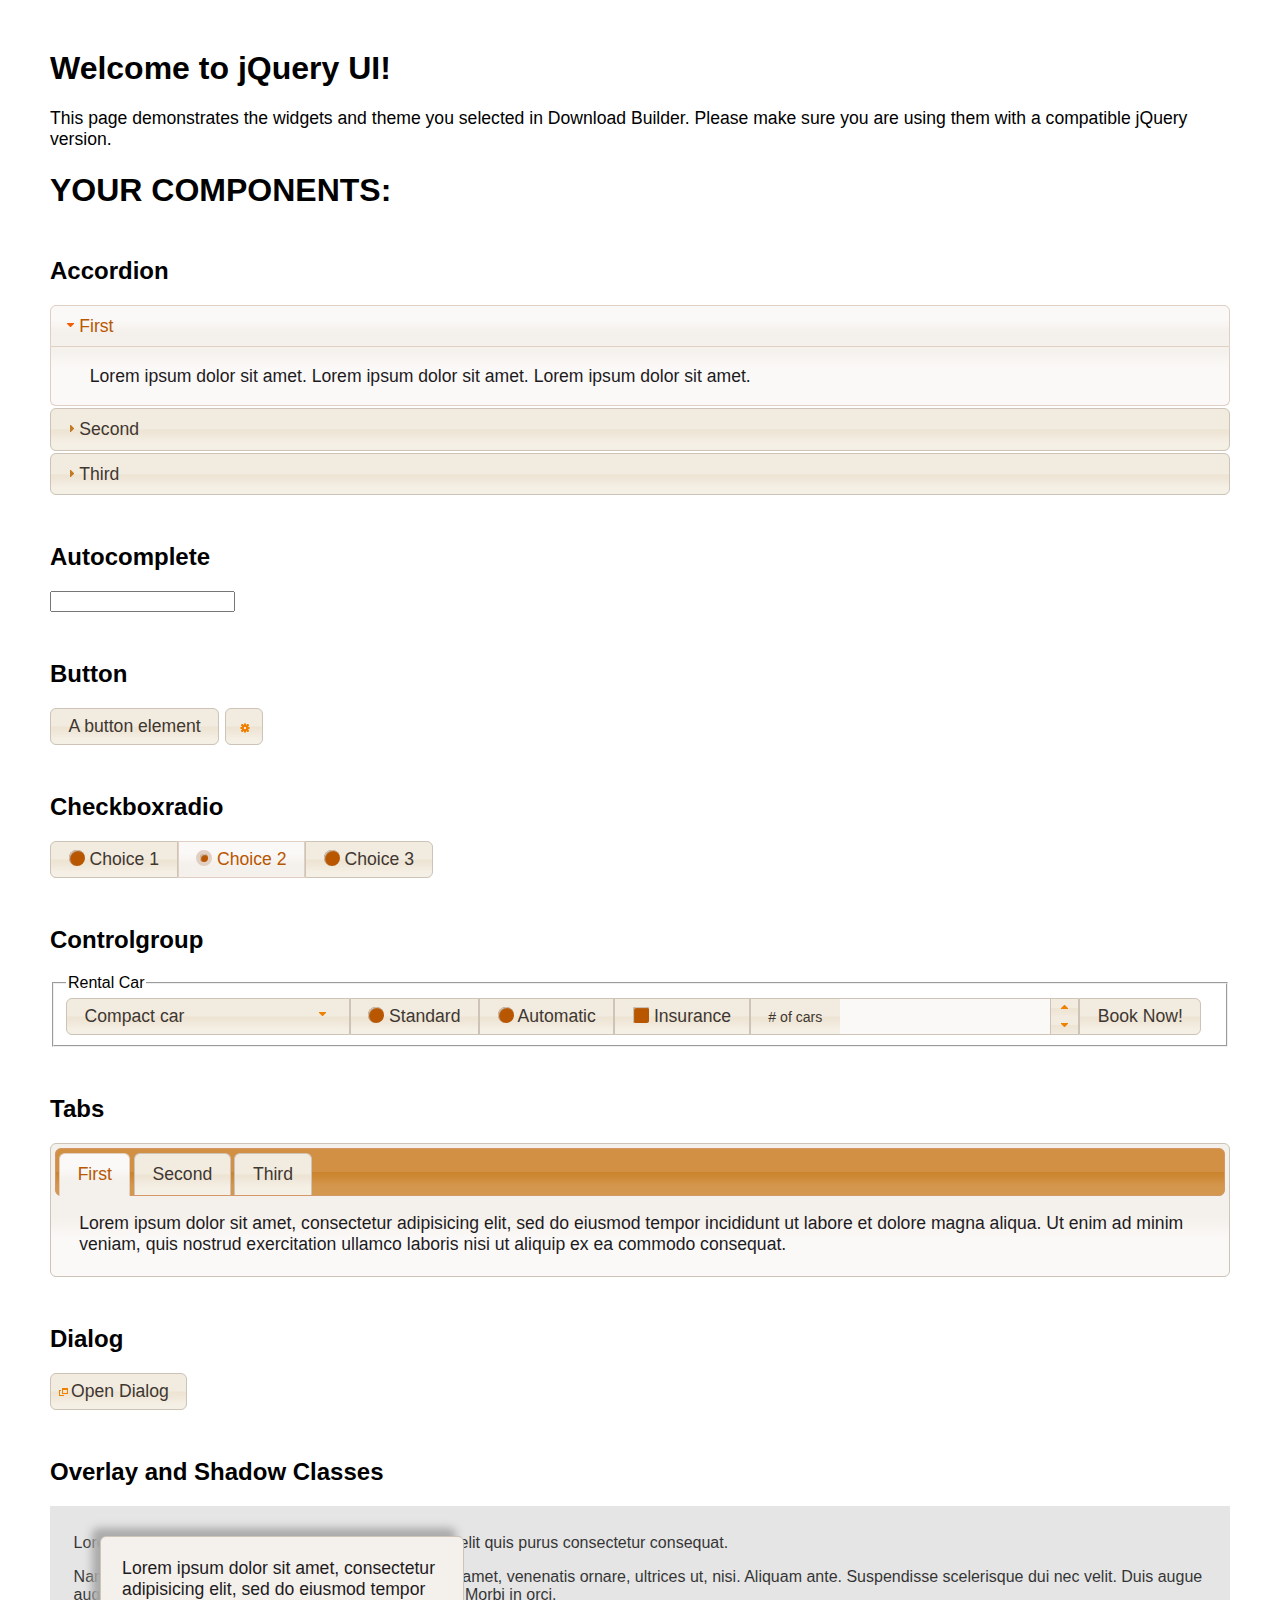
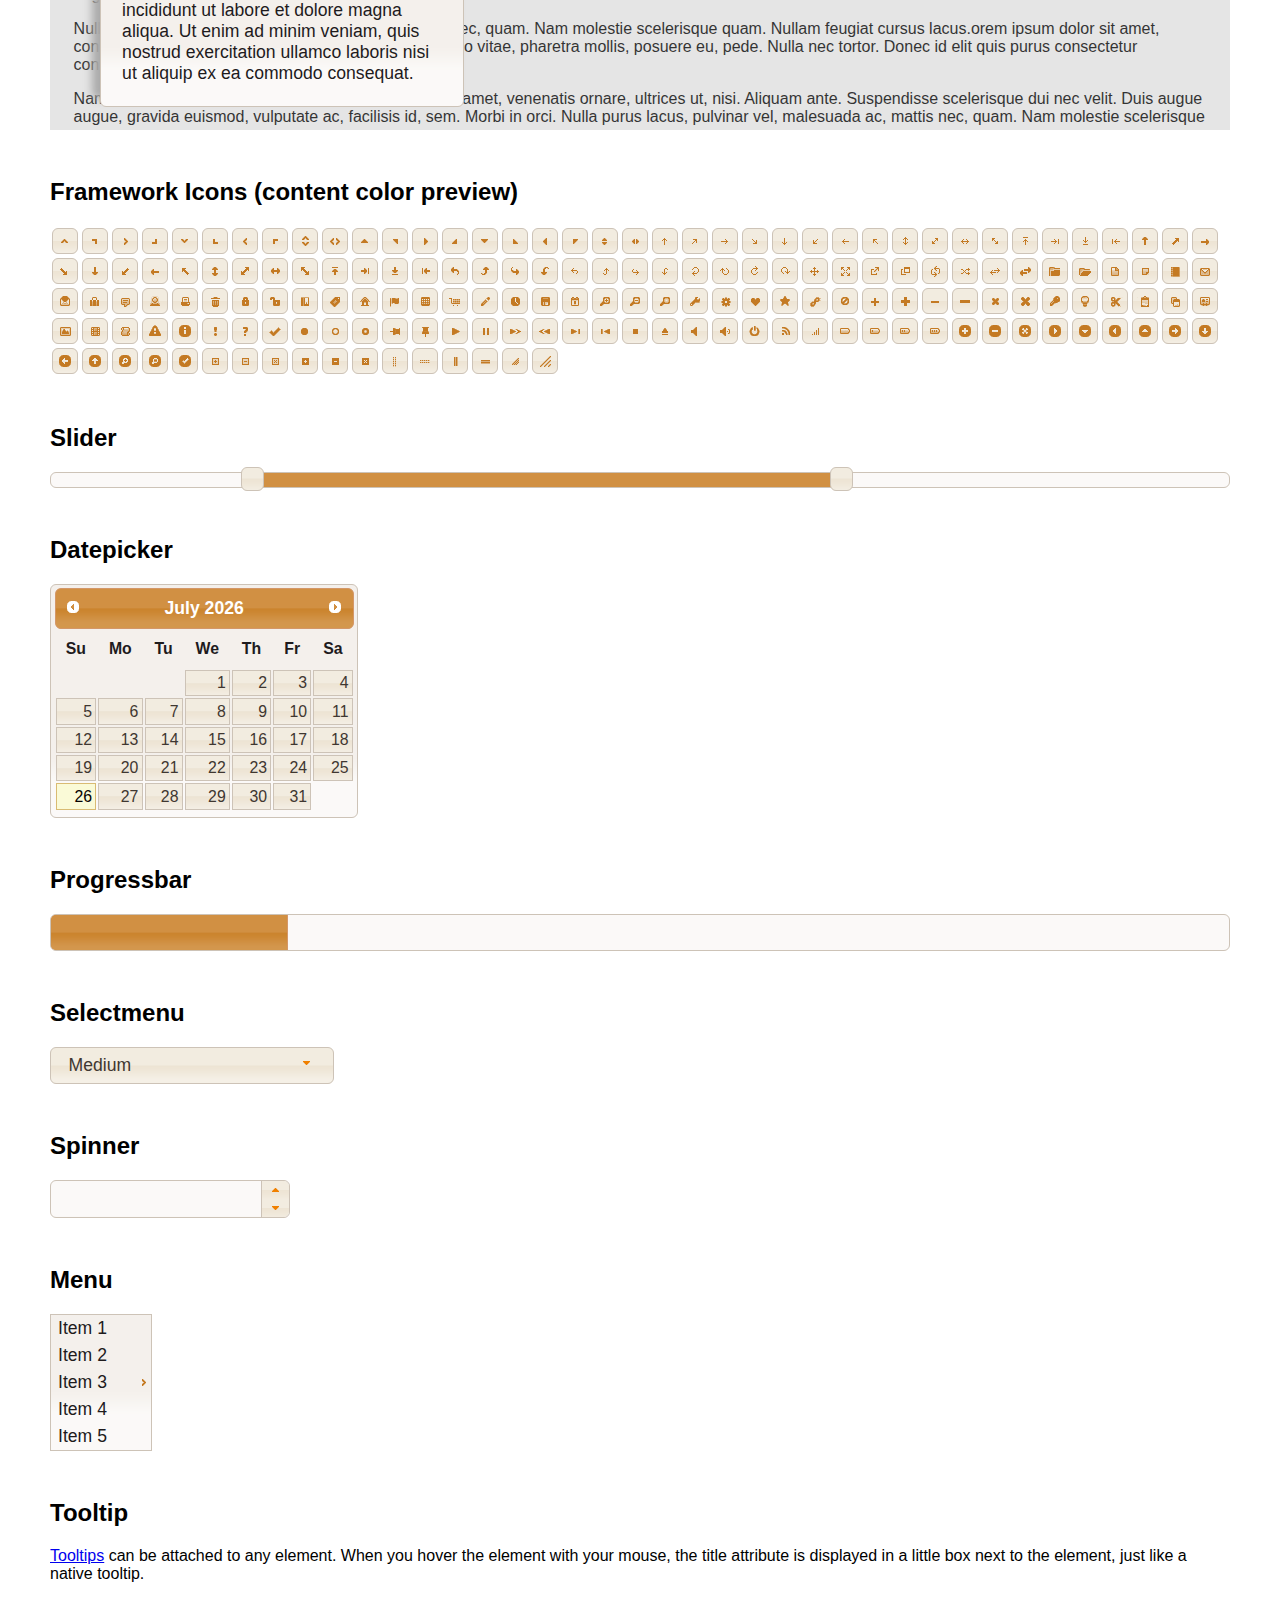
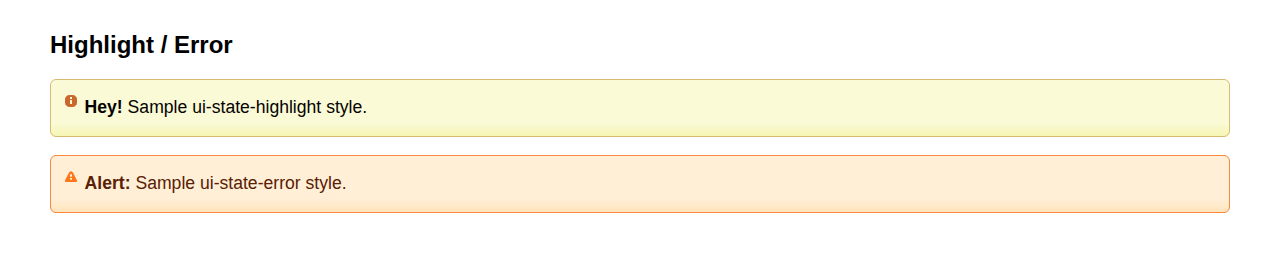
<file: index-original-2.html>
<!doctype html>
<html lang="us">
<head>
	<meta charset="utf-8">
	<title>jQuery UI Example Page</title>
	<link href="jquery-ui.css" rel="stylesheet">
	<style>
	body{
		font-family: "Trebuchet MS", sans-serif;
		margin: 50px;
	}
	.demoHeaders {
		margin-top: 2em;
	}
	#dialog-link {
		padding: .4em 1em .4em 20px;
		text-decoration: none;
		position: relative;
	}
	#dialog-link span.ui-icon {
		margin: 0 5px 0 0;
		position: absolute;
		left: .2em;
		top: 50%;
		margin-top: -8px;
	}
	#icons {
		margin: 0;
		padding: 0;
	}
	#icons li {
		margin: 2px;
		position: relative;
		padding: 4px 0;
		cursor: pointer;
		float: left;
		list-style: none;
	}
	#icons span.ui-icon {
		float: left;
		margin: 0 4px;
	}
	.fakewindowcontain .ui-widget-overlay {
		position: absolute;
	}
	select {
		width: 200px;
	}
	</style>
</head>
<body>

<h1>Welcome to jQuery UI!</h1>

<div class="ui-widget">
	<p>This page demonstrates the widgets and theme you selected in Download Builder. Please make sure you are using them with a compatible jQuery version.</p>
</div>

<h1>YOUR COMPONENTS:</h1>

<!-- Accordion -->
<h2 class="demoHeaders">Accordion</h2>
<div id="accordion">
	<h3>First</h3>
	<div>Lorem ipsum dolor sit amet. Lorem ipsum dolor sit amet. Lorem ipsum dolor sit amet.</div>
	<h3>Second</h3>
	<div>Phasellus mattis tincidunt nibh.</div>
	<h3>Third</h3>
	<div>Nam dui erat, auctor a, dignissim quis.</div>
</div>

<!-- Autocomplete -->
<h2 class="demoHeaders">Autocomplete</h2>
<div>
	<input id="autocomplete" title="type &quot;a&quot;">
</div>

<!-- Button -->
<h2 class="demoHeaders">Button</h2>
<button id="button">A button element</button>
<button id="button-icon">An icon-only button</button>

<!-- Checkboxradio -->
<h2 class="demoHeaders">Checkboxradio</h2>
<form style="margin-top: 1em;">
	<div id="radioset">
		<input type="radio" id="radio1" name="radio"><label for="radio1">Choice 1</label>
		<input type="radio" id="radio2" name="radio" checked="checked"><label for="radio2">Choice 2</label>
		<input type="radio" id="radio3" name="radio"><label for="radio3">Choice 3</label>
	</div>
</form>

<!-- Controlgroup -->
<h2 class="demoHeaders">Controlgroup</h2>
<fieldset>
	<legend>Rental Car</legend>
	<div id="controlgroup">
		<select id="car-type">
			<option>Compact car</option>
			<option>Midsize car</option>
			<option>Full size car</option>
			<option>SUV</option>
			<option>Luxury</option>
			<option>Truck</option>
			<option>Van</option>
		</select>
		<label for="transmission-standard">Standard</label>
		<input type="radio" name="transmission" id="transmission-standard">
		<label for="transmission-automatic">Automatic</label>
		<input type="radio" name="transmission" id="transmission-automatic">
		<label for="insurance">Insurance</label>
		<input type="checkbox" name="insurance" id="insurance">
		<label for="horizontal-spinner" class="ui-controlgroup-label"># of cars</label>
		<input id="horizontal-spinner" class="ui-spinner-input">
		<button>Book Now!</button>
	</div>
</fieldset>

<!-- Tabs -->
<h2 class="demoHeaders">Tabs</h2>
<div id="tabs">
	<ul>
		<li><a href="#tabs-1">First</a></li>
		<li><a href="#tabs-2">Second</a></li>
		<li><a href="#tabs-3">Third</a></li>
	</ul>
	<div id="tabs-1">Lorem ipsum dolor sit amet, consectetur adipisicing elit, sed do eiusmod tempor incididunt ut labore et dolore magna aliqua. Ut enim ad minim veniam, quis nostrud exercitation ullamco laboris nisi ut aliquip ex ea commodo consequat.</div>
	<div id="tabs-2">Phasellus mattis tincidunt nibh. Cras orci urna, blandit id, pretium vel, aliquet ornare, felis. Maecenas scelerisque sem non nisl. Fusce sed lorem in enim dictum bibendum.</div>
	<div id="tabs-3">Nam dui erat, auctor a, dignissim quis, sollicitudin eu, felis. Pellentesque nisi urna, interdum eget, sagittis et, consequat vestibulum, lacus. Mauris porttitor ullamcorper augue.</div>
</div>

<h2 class="demoHeaders">Dialog</h2>
<p>
	<button id="dialog-link" class="ui-button ui-corner-all ui-widget">
		<span class="ui-icon ui-icon-newwin"></span>Open Dialog
	</button>
</p>

<h2 class="demoHeaders">Overlay and Shadow Classes</h2>
<div style="position: relative; width: 96%; height: 200px; padding:1% 2%; overflow:hidden;" class="fakewindowcontain">
	<p>Lorem ipsum dolor sit amet,  Nulla nec tortor. Donec id elit quis purus consectetur consequat. </p><p>Nam congue semper tellus. Sed erat dolor, dapibus sit amet, venenatis ornare, ultrices ut, nisi. Aliquam ante. Suspendisse scelerisque dui nec velit. Duis augue augue, gravida euismod, vulputate ac, facilisis id, sem. Morbi in orci. </p><p>Nulla purus lacus, pulvinar vel, malesuada ac, mattis nec, quam. Nam molestie scelerisque quam. Nullam feugiat cursus lacus.orem ipsum dolor sit amet, consectetur adipiscing elit. Donec libero risus, commodo vitae, pharetra mollis, posuere eu, pede. Nulla nec tortor. Donec id elit quis purus consectetur consequat. </p><p>Nam congue semper tellus. Sed erat dolor, dapibus sit amet, venenatis ornare, ultrices ut, nisi. Aliquam ante. Suspendisse scelerisque dui nec velit. Duis augue augue, gravida euismod, vulputate ac, facilisis id, sem. Morbi in orci. Nulla purus lacus, pulvinar vel, malesuada ac, mattis nec, quam. Nam molestie scelerisque quam. </p><p>Nullam feugiat cursus lacus.orem ipsum dolor sit amet, consectetur adipiscing elit. Donec libero risus, commodo vitae, pharetra mollis, posuere eu, pede. Nulla nec tortor. Donec id elit quis purus consectetur consequat. Nam congue semper tellus. Sed erat dolor, dapibus sit amet, venenatis ornare, ultrices ut, nisi. Aliquam ante. </p><p>Suspendisse scelerisque dui nec velit. Duis augue augue, gravida euismod, vulputate ac, facilisis id, sem. Morbi in orci. Nulla purus lacus, pulvinar vel, malesuada ac, mattis nec, quam. Nam molestie scelerisque quam. Nullam feugiat cursus lacus.orem ipsum dolor sit amet, consectetur adipiscing elit. Donec libero risus, commodo vitae, pharetra mollis, posuere eu, pede. Nulla nec tortor. Donec id elit quis purus consectetur consequat. Nam congue semper tellus. Sed erat dolor, dapibus sit amet, venenatis ornare, ultrices ut, nisi. </p>

	<!-- ui-dialog -->
	<div class="ui-widget-overlay ui-front"></div>
	<div style="position: absolute; width: 320px; left: 50px; top: 30px; padding: 1.2em" class="ui-widget ui-front ui-widget-content ui-corner-all ui-widget-shadow">
		Lorem ipsum dolor sit amet, consectetur adipisicing elit, sed do eiusmod tempor incididunt ut labore et dolore magna aliqua. Ut enim ad minim veniam, quis nostrud exercitation ullamco laboris nisi ut aliquip ex ea commodo consequat.
	</div>

</div>

<!-- ui-dialog -->
<div id="dialog" title="Dialog Title">
	<p>Lorem ipsum dolor sit amet, consectetur adipisicing elit, sed do eiusmod tempor incididunt ut labore et dolore magna aliqua. Ut enim ad minim veniam, quis nostrud exercitation ullamco laboris nisi ut aliquip ex ea commodo consequat.</p>
</div>


<h2 class="demoHeaders">Framework Icons (content color preview)</h2>
<ul id="icons" class="ui-widget ui-helper-clearfix">
	<li class="ui-state-default ui-corner-all" title=".ui-icon-caret-1-n"><span class="ui-icon ui-icon-caret-1-n"></span></li>
	<li class="ui-state-default ui-corner-all" title=".ui-icon-caret-1-ne"><span class="ui-icon ui-icon-caret-1-ne"></span></li>
	<li class="ui-state-default ui-corner-all" title=".ui-icon-caret-1-e"><span class="ui-icon ui-icon-caret-1-e"></span></li>
	<li class="ui-state-default ui-corner-all" title=".ui-icon-caret-1-se"><span class="ui-icon ui-icon-caret-1-se"></span></li>
	<li class="ui-state-default ui-corner-all" title=".ui-icon-caret-1-s"><span class="ui-icon ui-icon-caret-1-s"></span></li>
	<li class="ui-state-default ui-corner-all" title=".ui-icon-caret-1-sw"><span class="ui-icon ui-icon-caret-1-sw"></span></li>
	<li class="ui-state-default ui-corner-all" title=".ui-icon-caret-1-w"><span class="ui-icon ui-icon-caret-1-w"></span></li>
	<li class="ui-state-default ui-corner-all" title=".ui-icon-caret-1-nw"><span class="ui-icon ui-icon-caret-1-nw"></span></li>
	<li class="ui-state-default ui-corner-all" title=".ui-icon-caret-2-n-s"><span class="ui-icon ui-icon-caret-2-n-s"></span></li>
	<li class="ui-state-default ui-corner-all" title=".ui-icon-caret-2-e-w"><span class="ui-icon ui-icon-caret-2-e-w"></span></li>
	<li class="ui-state-default ui-corner-all" title=".ui-icon-triangle-1-n"><span class="ui-icon ui-icon-triangle-1-n"></span></li>
	<li class="ui-state-default ui-corner-all" title=".ui-icon-triangle-1-ne"><span class="ui-icon ui-icon-triangle-1-ne"></span></li>
	<li class="ui-state-default ui-corner-all" title=".ui-icon-triangle-1-e"><span class="ui-icon ui-icon-triangle-1-e"></span></li>
	<li class="ui-state-default ui-corner-all" title=".ui-icon-triangle-1-se"><span class="ui-icon ui-icon-triangle-1-se"></span></li>
	<li class="ui-state-default ui-corner-all" title=".ui-icon-triangle-1-s"><span class="ui-icon ui-icon-triangle-1-s"></span></li>
	<li class="ui-state-default ui-corner-all" title=".ui-icon-triangle-1-sw"><span class="ui-icon ui-icon-triangle-1-sw"></span></li>
	<li class="ui-state-default ui-corner-all" title=".ui-icon-triangle-1-w"><span class="ui-icon ui-icon-triangle-1-w"></span></li>
	<li class="ui-state-default ui-corner-all" title=".ui-icon-triangle-1-nw"><span class="ui-icon ui-icon-triangle-1-nw"></span></li>
	<li class="ui-state-default ui-corner-all" title=".ui-icon-triangle-2-n-s"><span class="ui-icon ui-icon-triangle-2-n-s"></span></li>
	<li class="ui-state-default ui-corner-all" title=".ui-icon-triangle-2-e-w"><span class="ui-icon ui-icon-triangle-2-e-w"></span></li>
	<li class="ui-state-default ui-corner-all" title=".ui-icon-arrow-1-n"><span class="ui-icon ui-icon-arrow-1-n"></span></li>
	<li class="ui-state-default ui-corner-all" title=".ui-icon-arrow-1-ne"><span class="ui-icon ui-icon-arrow-1-ne"></span></li>
	<li class="ui-state-default ui-corner-all" title=".ui-icon-arrow-1-e"><span class="ui-icon ui-icon-arrow-1-e"></span></li>
	<li class="ui-state-default ui-corner-all" title=".ui-icon-arrow-1-se"><span class="ui-icon ui-icon-arrow-1-se"></span></li>
	<li class="ui-state-default ui-corner-all" title=".ui-icon-arrow-1-s"><span class="ui-icon ui-icon-arrow-1-s"></span></li>
	<li class="ui-state-default ui-corner-all" title=".ui-icon-arrow-1-sw"><span class="ui-icon ui-icon-arrow-1-sw"></span></li>
	<li class="ui-state-default ui-corner-all" title=".ui-icon-arrow-1-w"><span class="ui-icon ui-icon-arrow-1-w"></span></li>
	<li class="ui-state-default ui-corner-all" title=".ui-icon-arrow-1-nw"><span class="ui-icon ui-icon-arrow-1-nw"></span></li>
	<li class="ui-state-default ui-corner-all" title=".ui-icon-arrow-2-n-s"><span class="ui-icon ui-icon-arrow-2-n-s"></span></li>
	<li class="ui-state-default ui-corner-all" title=".ui-icon-arrow-2-ne-sw"><span class="ui-icon ui-icon-arrow-2-ne-sw"></span></li>
	<li class="ui-state-default ui-corner-all" title=".ui-icon-arrow-2-e-w"><span class="ui-icon ui-icon-arrow-2-e-w"></span></li>
	<li class="ui-state-default ui-corner-all" title=".ui-icon-arrow-2-se-nw"><span class="ui-icon ui-icon-arrow-2-se-nw"></span></li>
	<li class="ui-state-default ui-corner-all" title=".ui-icon-arrowstop-1-n"><span class="ui-icon ui-icon-arrowstop-1-n"></span></li>
	<li class="ui-state-default ui-corner-all" title=".ui-icon-arrowstop-1-e"><span class="ui-icon ui-icon-arrowstop-1-e"></span></li>
	<li class="ui-state-default ui-corner-all" title=".ui-icon-arrowstop-1-s"><span class="ui-icon ui-icon-arrowstop-1-s"></span></li>
	<li class="ui-state-default ui-corner-all" title=".ui-icon-arrowstop-1-w"><span class="ui-icon ui-icon-arrowstop-1-w"></span></li>
	<li class="ui-state-default ui-corner-all" title=".ui-icon-arrowthick-1-n"><span class="ui-icon ui-icon-arrowthick-1-n"></span></li>
	<li class="ui-state-default ui-corner-all" title=".ui-icon-arrowthick-1-ne"><span class="ui-icon ui-icon-arrowthick-1-ne"></span></li>
	<li class="ui-state-default ui-corner-all" title=".ui-icon-arrowthick-1-e"><span class="ui-icon ui-icon-arrowthick-1-e"></span></li>
	<li class="ui-state-default ui-corner-all" title=".ui-icon-arrowthick-1-se"><span class="ui-icon ui-icon-arrowthick-1-se"></span></li>
	<li class="ui-state-default ui-corner-all" title=".ui-icon-arrowthick-1-s"><span class="ui-icon ui-icon-arrowthick-1-s"></span></li>
	<li class="ui-state-default ui-corner-all" title=".ui-icon-arrowthick-1-sw"><span class="ui-icon ui-icon-arrowthick-1-sw"></span></li>
	<li class="ui-state-default ui-corner-all" title=".ui-icon-arrowthick-1-w"><span class="ui-icon ui-icon-arrowthick-1-w"></span></li>
	<li class="ui-state-default ui-corner-all" title=".ui-icon-arrowthick-1-nw"><span class="ui-icon ui-icon-arrowthick-1-nw"></span></li>
	<li class="ui-state-default ui-corner-all" title=".ui-icon-arrowthick-2-n-s"><span class="ui-icon ui-icon-arrowthick-2-n-s"></span></li>
	<li class="ui-state-default ui-corner-all" title=".ui-icon-arrowthick-2-ne-sw"><span class="ui-icon ui-icon-arrowthick-2-ne-sw"></span></li>
	<li class="ui-state-default ui-corner-all" title=".ui-icon-arrowthick-2-e-w"><span class="ui-icon ui-icon-arrowthick-2-e-w"></span></li>
	<li class="ui-state-default ui-corner-all" title=".ui-icon-arrowthick-2-se-nw"><span class="ui-icon ui-icon-arrowthick-2-se-nw"></span></li>
	<li class="ui-state-default ui-corner-all" title=".ui-icon-arrowthickstop-1-n"><span class="ui-icon ui-icon-arrowthickstop-1-n"></span></li>
	<li class="ui-state-default ui-corner-all" title=".ui-icon-arrowthickstop-1-e"><span class="ui-icon ui-icon-arrowthickstop-1-e"></span></li>
	<li class="ui-state-default ui-corner-all" title=".ui-icon-arrowthickstop-1-s"><span class="ui-icon ui-icon-arrowthickstop-1-s"></span></li>
	<li class="ui-state-default ui-corner-all" title=".ui-icon-arrowthickstop-1-w"><span class="ui-icon ui-icon-arrowthickstop-1-w"></span></li>
	<li class="ui-state-default ui-corner-all" title=".ui-icon-arrowreturnthick-1-w"><span class="ui-icon ui-icon-arrowreturnthick-1-w"></span></li>
	<li class="ui-state-default ui-corner-all" title=".ui-icon-arrowreturnthick-1-n"><span class="ui-icon ui-icon-arrowreturnthick-1-n"></span></li>
	<li class="ui-state-default ui-corner-all" title=".ui-icon-arrowreturnthick-1-e"><span class="ui-icon ui-icon-arrowreturnthick-1-e"></span></li>
	<li class="ui-state-default ui-corner-all" title=".ui-icon-arrowreturnthick-1-s"><span class="ui-icon ui-icon-arrowreturnthick-1-s"></span></li>
	<li class="ui-state-default ui-corner-all" title=".ui-icon-arrowreturn-1-w"><span class="ui-icon ui-icon-arrowreturn-1-w"></span></li>
	<li class="ui-state-default ui-corner-all" title=".ui-icon-arrowreturn-1-n"><span class="ui-icon ui-icon-arrowreturn-1-n"></span></li>
	<li class="ui-state-default ui-corner-all" title=".ui-icon-arrowreturn-1-e"><span class="ui-icon ui-icon-arrowreturn-1-e"></span></li>
	<li class="ui-state-default ui-corner-all" title=".ui-icon-arrowreturn-1-s"><span class="ui-icon ui-icon-arrowreturn-1-s"></span></li>
	<li class="ui-state-default ui-corner-all" title=".ui-icon-arrowrefresh-1-w"><span class="ui-icon ui-icon-arrowrefresh-1-w"></span></li>
	<li class="ui-state-default ui-corner-all" title=".ui-icon-arrowrefresh-1-n"><span class="ui-icon ui-icon-arrowrefresh-1-n"></span></li>
	<li class="ui-state-default ui-corner-all" title=".ui-icon-arrowrefresh-1-e"><span class="ui-icon ui-icon-arrowrefresh-1-e"></span></li>
	<li class="ui-state-default ui-corner-all" title=".ui-icon-arrowrefresh-1-s"><span class="ui-icon ui-icon-arrowrefresh-1-s"></span></li>
	<li class="ui-state-default ui-corner-all" title=".ui-icon-arrow-4"><span class="ui-icon ui-icon-arrow-4"></span></li>
	<li class="ui-state-default ui-corner-all" title=".ui-icon-arrow-4-diag"><span class="ui-icon ui-icon-arrow-4-diag"></span></li>
	<li class="ui-state-default ui-corner-all" title=".ui-icon-extlink"><span class="ui-icon ui-icon-extlink"></span></li>
	<li class="ui-state-default ui-corner-all" title=".ui-icon-newwin"><span class="ui-icon ui-icon-newwin"></span></li>
	<li class="ui-state-default ui-corner-all" title=".ui-icon-refresh"><span class="ui-icon ui-icon-refresh"></span></li>
	<li class="ui-state-default ui-corner-all" title=".ui-icon-shuffle"><span class="ui-icon ui-icon-shuffle"></span></li>
	<li class="ui-state-default ui-corner-all" title=".ui-icon-transfer-e-w"><span class="ui-icon ui-icon-transfer-e-w"></span></li>
	<li class="ui-state-default ui-corner-all" title=".ui-icon-transferthick-e-w"><span class="ui-icon ui-icon-transferthick-e-w"></span></li>
	<li class="ui-state-default ui-corner-all" title=".ui-icon-folder-collapsed"><span class="ui-icon ui-icon-folder-collapsed"></span></li>
	<li class="ui-state-default ui-corner-all" title=".ui-icon-folder-open"><span class="ui-icon ui-icon-folder-open"></span></li>
	<li class="ui-state-default ui-corner-all" title=".ui-icon-document"><span class="ui-icon ui-icon-document"></span></li>
	<li class="ui-state-default ui-corner-all" title=".ui-icon-document-b"><span class="ui-icon ui-icon-document-b"></span></li>
	<li class="ui-state-default ui-corner-all" title=".ui-icon-note"><span class="ui-icon ui-icon-note"></span></li>
	<li class="ui-state-default ui-corner-all" title=".ui-icon-mail-closed"><span class="ui-icon ui-icon-mail-closed"></span></li>
	<li class="ui-state-default ui-corner-all" title=".ui-icon-mail-open"><span class="ui-icon ui-icon-mail-open"></span></li>
	<li class="ui-state-default ui-corner-all" title=".ui-icon-suitcase"><span class="ui-icon ui-icon-suitcase"></span></li>
	<li class="ui-state-default ui-corner-all" title=".ui-icon-comment"><span class="ui-icon ui-icon-comment"></span></li>
	<li class="ui-state-default ui-corner-all" title=".ui-icon-person"><span class="ui-icon ui-icon-person"></span></li>
	<li class="ui-state-default ui-corner-all" title=".ui-icon-print"><span class="ui-icon ui-icon-print"></span></li>
	<li class="ui-state-default ui-corner-all" title=".ui-icon-trash"><span class="ui-icon ui-icon-trash"></span></li>
	<li class="ui-state-default ui-corner-all" title=".ui-icon-locked"><span class="ui-icon ui-icon-locked"></span></li>
	<li class="ui-state-default ui-corner-all" title=".ui-icon-unlocked"><span class="ui-icon ui-icon-unlocked"></span></li>
	<li class="ui-state-default ui-corner-all" title=".ui-icon-bookmark"><span class="ui-icon ui-icon-bookmark"></span></li>
	<li class="ui-state-default ui-corner-all" title=".ui-icon-tag"><span class="ui-icon ui-icon-tag"></span></li>
	<li class="ui-state-default ui-corner-all" title=".ui-icon-home"><span class="ui-icon ui-icon-home"></span></li>
	<li class="ui-state-default ui-corner-all" title=".ui-icon-flag"><span class="ui-icon ui-icon-flag"></span></li>
	<li class="ui-state-default ui-corner-all" title=".ui-icon-calculator"><span class="ui-icon ui-icon-calculator"></span></li>
	<li class="ui-state-default ui-corner-all" title=".ui-icon-cart"><span class="ui-icon ui-icon-cart"></span></li>
	<li class="ui-state-default ui-corner-all" title=".ui-icon-pencil"><span class="ui-icon ui-icon-pencil"></span></li>
	<li class="ui-state-default ui-corner-all" title=".ui-icon-clock"><span class="ui-icon ui-icon-clock"></span></li>
	<li class="ui-state-default ui-corner-all" title=".ui-icon-disk"><span class="ui-icon ui-icon-disk"></span></li>
	<li class="ui-state-default ui-corner-all" title=".ui-icon-calendar"><span class="ui-icon ui-icon-calendar"></span></li>
	<li class="ui-state-default ui-corner-all" title=".ui-icon-zoomin"><span class="ui-icon ui-icon-zoomin"></span></li>
	<li class="ui-state-default ui-corner-all" title=".ui-icon-zoomout"><span class="ui-icon ui-icon-zoomout"></span></li>
	<li class="ui-state-default ui-corner-all" title=".ui-icon-search"><span class="ui-icon ui-icon-search"></span></li>
	<li class="ui-state-default ui-corner-all" title=".ui-icon-wrench"><span class="ui-icon ui-icon-wrench"></span></li>
	<li class="ui-state-default ui-corner-all" title=".ui-icon-gear"><span class="ui-icon ui-icon-gear"></span></li>
	<li class="ui-state-default ui-corner-all" title=".ui-icon-heart"><span class="ui-icon ui-icon-heart"></span></li>
	<li class="ui-state-default ui-corner-all" title=".ui-icon-star"><span class="ui-icon ui-icon-star"></span></li>
	<li class="ui-state-default ui-corner-all" title=".ui-icon-link"><span class="ui-icon ui-icon-link"></span></li>
	<li class="ui-state-default ui-corner-all" title=".ui-icon-cancel"><span class="ui-icon ui-icon-cancel"></span></li>
	<li class="ui-state-default ui-corner-all" title=".ui-icon-plus"><span class="ui-icon ui-icon-plus"></span></li>
	<li class="ui-state-default ui-corner-all" title=".ui-icon-plusthick"><span class="ui-icon ui-icon-plusthick"></span></li>
	<li class="ui-state-default ui-corner-all" title=".ui-icon-minus"><span class="ui-icon ui-icon-minus"></span></li>
	<li class="ui-state-default ui-corner-all" title=".ui-icon-minusthick"><span class="ui-icon ui-icon-minusthick"></span></li>
	<li class="ui-state-default ui-corner-all" title=".ui-icon-close"><span class="ui-icon ui-icon-close"></span></li>
	<li class="ui-state-default ui-corner-all" title=".ui-icon-closethick"><span class="ui-icon ui-icon-closethick"></span></li>
	<li class="ui-state-default ui-corner-all" title=".ui-icon-key"><span class="ui-icon ui-icon-key"></span></li>
	<li class="ui-state-default ui-corner-all" title=".ui-icon-lightbulb"><span class="ui-icon ui-icon-lightbulb"></span></li>
	<li class="ui-state-default ui-corner-all" title=".ui-icon-scissors"><span class="ui-icon ui-icon-scissors"></span></li>
	<li class="ui-state-default ui-corner-all" title=".ui-icon-clipboard"><span class="ui-icon ui-icon-clipboard"></span></li>
	<li class="ui-state-default ui-corner-all" title=".ui-icon-copy"><span class="ui-icon ui-icon-copy"></span></li>
	<li class="ui-state-default ui-corner-all" title=".ui-icon-contact"><span class="ui-icon ui-icon-contact"></span></li>
	<li class="ui-state-default ui-corner-all" title=".ui-icon-image"><span class="ui-icon ui-icon-image"></span></li>
	<li class="ui-state-default ui-corner-all" title=".ui-icon-video"><span class="ui-icon ui-icon-video"></span></li>
	<li class="ui-state-default ui-corner-all" title=".ui-icon-script"><span class="ui-icon ui-icon-script"></span></li>
	<li class="ui-state-default ui-corner-all" title=".ui-icon-alert"><span class="ui-icon ui-icon-alert"></span></li>
	<li class="ui-state-default ui-corner-all" title=".ui-icon-info"><span class="ui-icon ui-icon-info"></span></li>
	<li class="ui-state-default ui-corner-all" title=".ui-icon-notice"><span class="ui-icon ui-icon-notice"></span></li>
	<li class="ui-state-default ui-corner-all" title=".ui-icon-help"><span class="ui-icon ui-icon-help"></span></li>
	<li class="ui-state-default ui-corner-all" title=".ui-icon-check"><span class="ui-icon ui-icon-check"></span></li>
	<li class="ui-state-default ui-corner-all" title=".ui-icon-bullet"><span class="ui-icon ui-icon-bullet"></span></li>
	<li class="ui-state-default ui-corner-all" title=".ui-icon-radio-off"><span class="ui-icon ui-icon-radio-off"></span></li>
	<li class="ui-state-default ui-corner-all" title=".ui-icon-radio-on"><span class="ui-icon ui-icon-radio-on"></span></li>
	<li class="ui-state-default ui-corner-all" title=".ui-icon-pin-w"><span class="ui-icon ui-icon-pin-w"></span></li>
	<li class="ui-state-default ui-corner-all" title=".ui-icon-pin-s"><span class="ui-icon ui-icon-pin-s"></span></li>
	<li class="ui-state-default ui-corner-all" title=".ui-icon-play"><span class="ui-icon ui-icon-play"></span></li>
	<li class="ui-state-default ui-corner-all" title=".ui-icon-pause"><span class="ui-icon ui-icon-pause"></span></li>
	<li class="ui-state-default ui-corner-all" title=".ui-icon-seek-next"><span class="ui-icon ui-icon-seek-next"></span></li>
	<li class="ui-state-default ui-corner-all" title=".ui-icon-seek-prev"><span class="ui-icon ui-icon-seek-prev"></span></li>
	<li class="ui-state-default ui-corner-all" title=".ui-icon-seek-end"><span class="ui-icon ui-icon-seek-end"></span></li>
	<li class="ui-state-default ui-corner-all" title=".ui-icon-seek-first"><span class="ui-icon ui-icon-seek-first"></span></li>
	<li class="ui-state-default ui-corner-all" title=".ui-icon-stop"><span class="ui-icon ui-icon-stop"></span></li>
	<li class="ui-state-default ui-corner-all" title=".ui-icon-eject"><span class="ui-icon ui-icon-eject"></span></li>
	<li class="ui-state-default ui-corner-all" title=".ui-icon-volume-off"><span class="ui-icon ui-icon-volume-off"></span></li>
	<li class="ui-state-default ui-corner-all" title=".ui-icon-volume-on"><span class="ui-icon ui-icon-volume-on"></span></li>
	<li class="ui-state-default ui-corner-all" title=".ui-icon-power"><span class="ui-icon ui-icon-power"></span></li>
	<li class="ui-state-default ui-corner-all" title=".ui-icon-signal-diag"><span class="ui-icon ui-icon-signal-diag"></span></li>
	<li class="ui-state-default ui-corner-all" title=".ui-icon-signal"><span class="ui-icon ui-icon-signal"></span></li>
	<li class="ui-state-default ui-corner-all" title=".ui-icon-battery-0"><span class="ui-icon ui-icon-battery-0"></span></li>
	<li class="ui-state-default ui-corner-all" title=".ui-icon-battery-1"><span class="ui-icon ui-icon-battery-1"></span></li>
	<li class="ui-state-default ui-corner-all" title=".ui-icon-battery-2"><span class="ui-icon ui-icon-battery-2"></span></li>
	<li class="ui-state-default ui-corner-all" title=".ui-icon-battery-3"><span class="ui-icon ui-icon-battery-3"></span></li>
	<li class="ui-state-default ui-corner-all" title=".ui-icon-circle-plus"><span class="ui-icon ui-icon-circle-plus"></span></li>
	<li class="ui-state-default ui-corner-all" title=".ui-icon-circle-minus"><span class="ui-icon ui-icon-circle-minus"></span></li>
	<li class="ui-state-default ui-corner-all" title=".ui-icon-circle-close"><span class="ui-icon ui-icon-circle-close"></span></li>
	<li class="ui-state-default ui-corner-all" title=".ui-icon-circle-triangle-e"><span class="ui-icon ui-icon-circle-triangle-e"></span></li>
	<li class="ui-state-default ui-corner-all" title=".ui-icon-circle-triangle-s"><span class="ui-icon ui-icon-circle-triangle-s"></span></li>
	<li class="ui-state-default ui-corner-all" title=".ui-icon-circle-triangle-w"><span class="ui-icon ui-icon-circle-triangle-w"></span></li>
	<li class="ui-state-default ui-corner-all" title=".ui-icon-circle-triangle-n"><span class="ui-icon ui-icon-circle-triangle-n"></span></li>
	<li class="ui-state-default ui-corner-all" title=".ui-icon-circle-arrow-e"><span class="ui-icon ui-icon-circle-arrow-e"></span></li>
	<li class="ui-state-default ui-corner-all" title=".ui-icon-circle-arrow-s"><span class="ui-icon ui-icon-circle-arrow-s"></span></li>
	<li class="ui-state-default ui-corner-all" title=".ui-icon-circle-arrow-w"><span class="ui-icon ui-icon-circle-arrow-w"></span></li>
	<li class="ui-state-default ui-corner-all" title=".ui-icon-circle-arrow-n"><span class="ui-icon ui-icon-circle-arrow-n"></span></li>
	<li class="ui-state-default ui-corner-all" title=".ui-icon-circle-zoomin"><span class="ui-icon ui-icon-circle-zoomin"></span></li>
	<li class="ui-state-default ui-corner-all" title=".ui-icon-circle-zoomout"><span class="ui-icon ui-icon-circle-zoomout"></span></li>
	<li class="ui-state-default ui-corner-all" title=".ui-icon-circle-check"><span class="ui-icon ui-icon-circle-check"></span></li>
	<li class="ui-state-default ui-corner-all" title=".ui-icon-circlesmall-plus"><span class="ui-icon ui-icon-circlesmall-plus"></span></li>
	<li class="ui-state-default ui-corner-all" title=".ui-icon-circlesmall-minus"><span class="ui-icon ui-icon-circlesmall-minus"></span></li>
	<li class="ui-state-default ui-corner-all" title=".ui-icon-circlesmall-close"><span class="ui-icon ui-icon-circlesmall-close"></span></li>
	<li class="ui-state-default ui-corner-all" title=".ui-icon-squaresmall-plus"><span class="ui-icon ui-icon-squaresmall-plus"></span></li>
	<li class="ui-state-default ui-corner-all" title=".ui-icon-squaresmall-minus"><span class="ui-icon ui-icon-squaresmall-minus"></span></li>
	<li class="ui-state-default ui-corner-all" title=".ui-icon-squaresmall-close"><span class="ui-icon ui-icon-squaresmall-close"></span></li>
	<li class="ui-state-default ui-corner-all" title=".ui-icon-grip-dotted-vertical"><span class="ui-icon ui-icon-grip-dotted-vertical"></span></li>
	<li class="ui-state-default ui-corner-all" title=".ui-icon-grip-dotted-horizontal"><span class="ui-icon ui-icon-grip-dotted-horizontal"></span></li>
	<li class="ui-state-default ui-corner-all" title=".ui-icon-grip-solid-vertical"><span class="ui-icon ui-icon-grip-solid-vertical"></span></li>
	<li class="ui-state-default ui-corner-all" title=".ui-icon-grip-solid-horizontal"><span class="ui-icon ui-icon-grip-solid-horizontal"></span></li>
	<li class="ui-state-default ui-corner-all" title=".ui-icon-gripsmall-diagonal-se"><span class="ui-icon ui-icon-gripsmall-diagonal-se"></span></li>
	<li class="ui-state-default ui-corner-all" title=".ui-icon-grip-diagonal-se"><span class="ui-icon ui-icon-grip-diagonal-se"></span></li>
</ul>

<!-- Slider -->
<h2 class="demoHeaders">Slider</h2>
<div id="slider"></div>

<!-- Datepicker -->
<h2 class="demoHeaders">Datepicker</h2>
<div id="datepicker"></div>

<!-- Progressbar -->
<h2 class="demoHeaders">Progressbar</h2>
<div id="progressbar"></div>

<!-- Progressbar -->
<h2 class="demoHeaders">Selectmenu</h2>
<select id="selectmenu">
	<option>Slower</option>
	<option>Slow</option>
	<option selected="selected">Medium</option>
	<option>Fast</option>
	<option>Faster</option>
</select>

<!-- Spinner -->
<h2 class="demoHeaders">Spinner</h2>
<input id="spinner">

<!-- Menu -->
<h2 class="demoHeaders">Menu</h2>
<ul style="width:100px;" id="menu">
	<li><div>Item 1</div></li>
	<li><div>Item 2</div></li>
	<li><div>Item 3</div>
		<ul>
			<li><div>Item 3-1</div></li>
			<li><div>Item 3-2</div></li>
			<li><div>Item 3-3</div></li>
			<li><div>Item 3-4</div></li>
			<li><div>Item 3-5</div></li>
		</ul>
	</li>
	<li><div>Item 4</div></li>
	<li><div>Item 5</div></li>
</ul>

<!-- Tooltip -->
<h2 class="demoHeaders">Tooltip</h2>
<p id="tooltip">
	<a href="#" title="That&apos;s what this widget is">Tooltips</a> can be attached to any element. When you hover
the element with your mouse, the title attribute is displayed in a little box next to the element, just like a native tooltip.
</p>

<!-- Highlight / Error -->
<h2 class="demoHeaders">Highlight / Error</h2>
<div class="ui-widget">
	<div class="ui-state-highlight ui-corner-all" style="margin-top: 20px; padding: 0 .7em;">
		<p><span class="ui-icon ui-icon-info" style="float: left; margin-right: .3em;"></span>
		<strong>Hey!</strong> Sample ui-state-highlight style.</p>
	</div>
</div>
<br>
<div class="ui-widget">
	<div class="ui-state-error ui-corner-all" style="padding: 0 .7em;">
		<p><span class="ui-icon ui-icon-alert" style="float: left; margin-right: .3em;"></span>
		<strong>Alert:</strong> Sample ui-state-error style.</p>
	</div>
</div>

<script src="external/jquery/jquery.js"></script>
<script src="jquery-ui.js"></script>
<script>
$( "#accordion" ).accordion();

var availableTags = [
	"ActionScript",
	"AppleScript",
	"Asp",
	"BASIC",
	"C",
	"C++",
	"Clojure",
	"COBOL",
	"ColdFusion",
	"Erlang",
	"Fortran",
	"Groovy",
	"Haskell",
	"Java",
	"JavaScript",
	"Lisp",
	"Perl",
	"PHP",
	"Python",
	"Ruby",
	"Scala",
	"Scheme"
];
$( "#autocomplete" ).autocomplete({
	source: availableTags
});

$( "#button" ).button();
$( "#button-icon" ).button({
	icon: "ui-icon-gear",
	showLabel: false
});

$( "#radioset" ).buttonset();

$( "#controlgroup" ).controlgroup();

$( "#tabs" ).tabs();

$( "#dialog" ).dialog({
	autoOpen: false,
	width: 400,
	buttons: [
		{
			text: "Ok",
			click: function() {
				$( this ).dialog( "close" );
			}
		},
		{
			text: "Cancel",
			click: function() {
				$( this ).dialog( "close" );
			}
		}
	]
});

// Link to open the dialog
$( "#dialog-link" ).click(function( event ) {
	$( "#dialog" ).dialog( "open" );
	event.preventDefault();
});

$( "#datepicker" ).datepicker({
	inline: true
});

$( "#slider" ).slider({
	range: true,
	values: [ 17, 67 ]
});

$( "#progressbar" ).progressbar({
	value: 20
});

$( "#spinner" ).spinner();

$( "#menu" ).menu();

$( "#tooltip" ).tooltip();

$( "#selectmenu" ).selectmenu();

// Hover states on the static widgets
$( "#dialog-link, #icons li" ).hover(
	function() {
		$( this ).addClass( "ui-state-hover" );
	},
	function() {
		$( this ).removeClass( "ui-state-hover" );
	}
);
</script>
</body>
</html>
</file>
